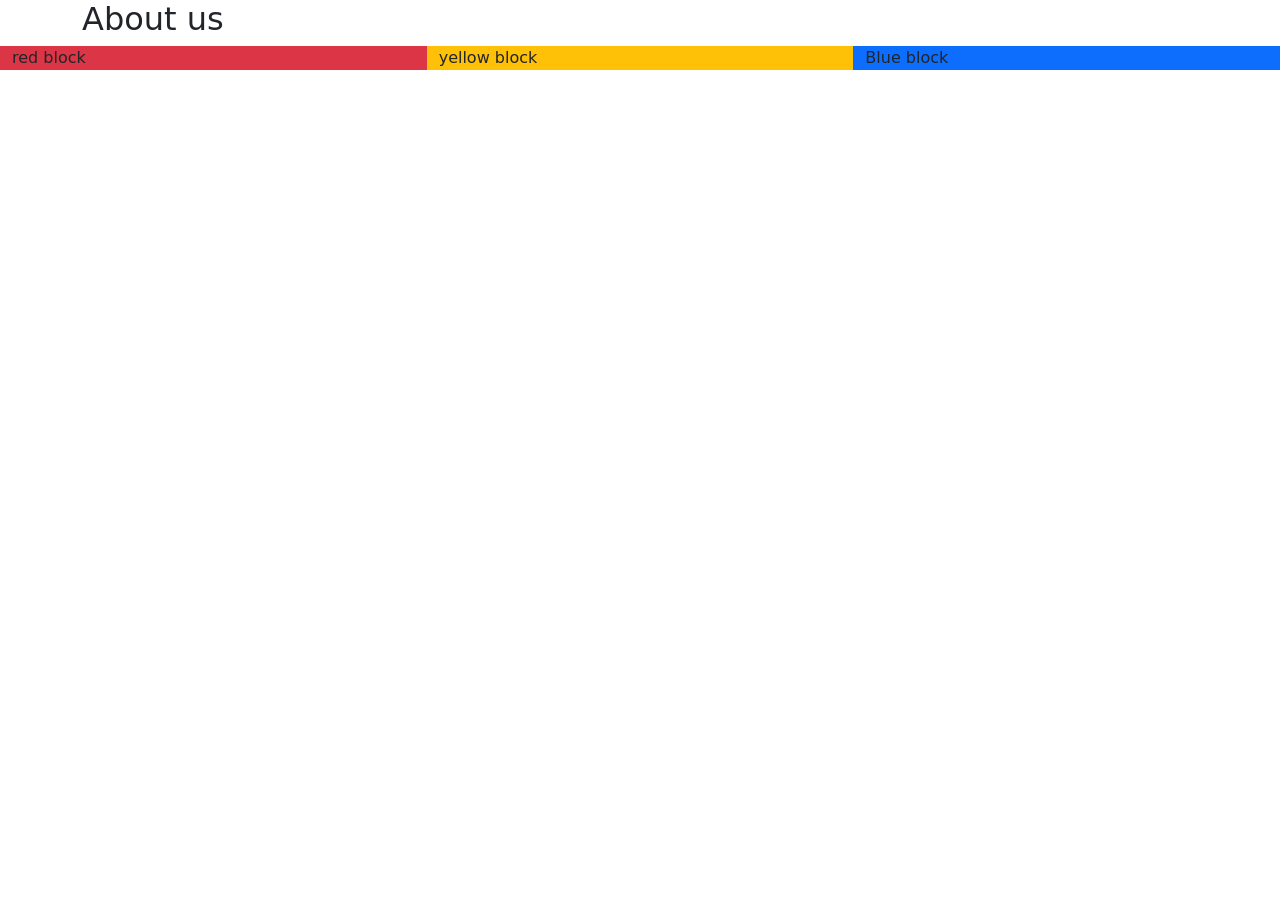
<file: about.html>
<!DOCTYPE html>
<html lang="en">
<head>
    <meta charset="UTF-8">
    <meta name="viewport" content="width=device-width, initial-scale=1.0">
    <title>Document</title>
    <link href="https://cdn.jsdelivr.net/npm/bootstrap@5.3.3/dist/css/bootstrap.min.css" rel="stylesheet">
    <script src="https://cdn.jsdelivr.net/npm/bootstrap@5.3.3/dist/js/bootstrap.bundle.min.js"></script>
</head>
<body>
    <div class="container">
        <h2>About us</h2>
    </div>
    <div class="container-fluid">
        <div class="row">
            <div class="col-lg-4 col-sm-12  bg-danger">red block</div>
            <div class="col-lg-4 col-sm-12  bg-warning">yellow block</div>
            <div class="col-lg-4 col-sm-12 bg-primary">Blue block</div>
        </div>

    </div>

</body>
</html>
</file>
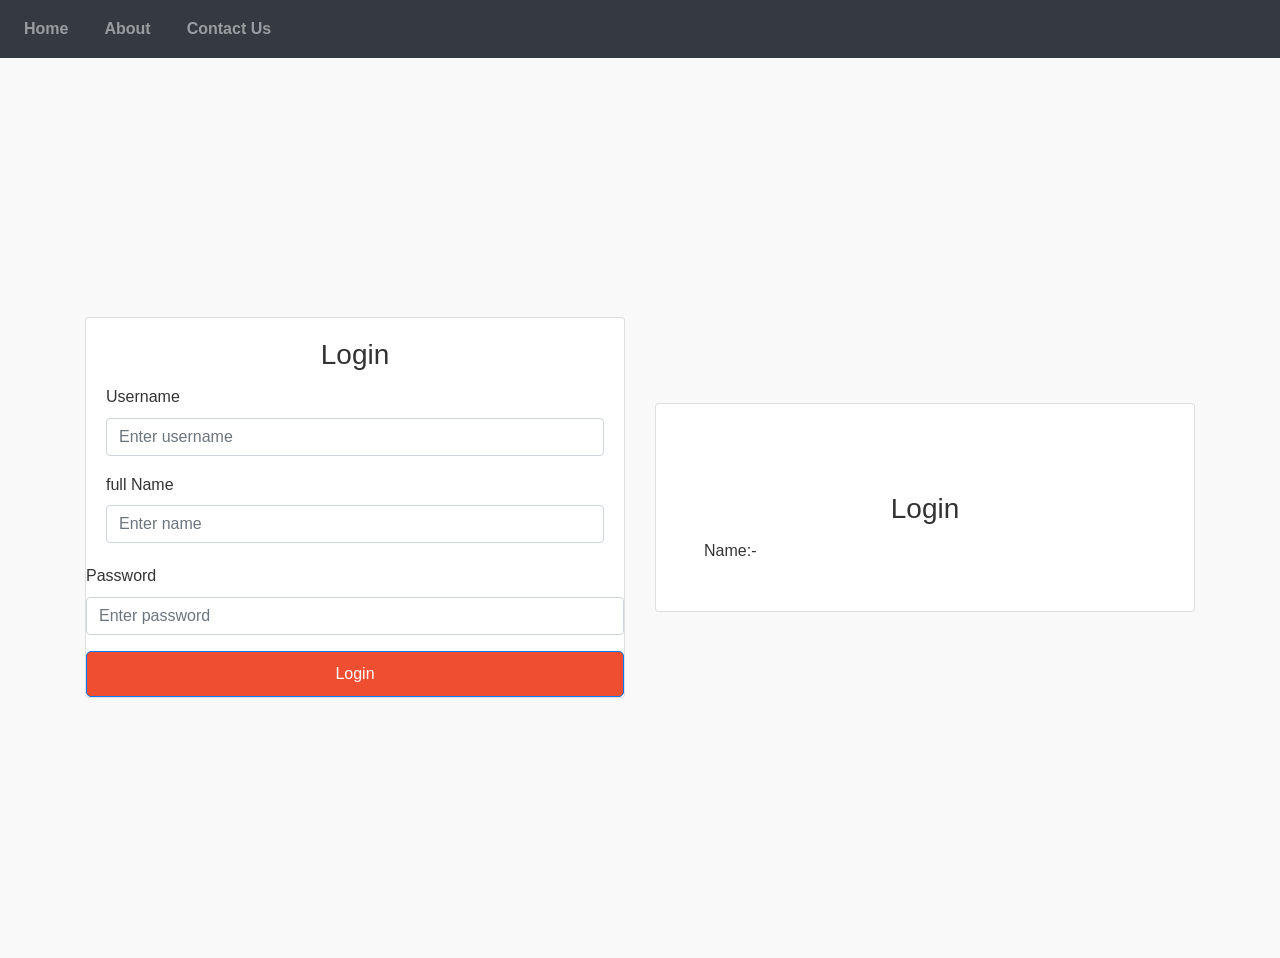
<file: signup.html>
<!DOCTYPE html>
<html lang="en">
<head>
    <meta charset="UTF-8">
    <meta name="viewport" content="width=device-width, initial-scale=1.0">
    <title>Login Page</title>
    <!-- Bootstrap CSS -->
    <link href="https://stackpath.bootstrapcdn.com/bootstrap/4.5.2/css/bootstrap.min.css" rel="stylesheet">
    <!-- Custom CSS -->
     <script src="js/validator.js"></script>
    <link href="css/styles.css" rel="stylesheet">
</head>
<body>
    <!-- Navigation Bar -->
    <nav class="navbar navbar-expand-lg navbar-dark bg-dark">
        <button class="navbar-toggler" type="button" data-toggle="collapse" data-target="#navbarNav" aria-controls="navbarNav" aria-expanded="false" aria-label="Toggle navigation">
            <span class="navbar-toggler-icon"></span>
        </button>
        <div class="collapse navbar-collapse" id="navbarNav">
            <ul class="navbar-nav">
                <li class="nav-item">
                    <a class="nav-link" href="#home">Home</a>
                </li>
                <li class="nav-item">
                    <a class="nav-link" href="#about">About</a>
                </li>
                <li class="nav-item">
                    <a class="nav-link" href="#contact">Contact Us</a>
                </li>
            </ul>
        </div>
    </nav>

    <div class="container">
        <div class="row justify-content-center align-items-center vh-100">
            <div class="col-md-6 col-sm-6">
                <div class="card">
                    <div class="card-body">
                        <h3 class="card-title text-center">Login</h3>
                        <form method=" get or post " action="url">
                            <div class="form-group">
                                <label for="username">Username</label>
                                <input type="text" class="form-control" id="username" placeholder="Enter username" onkeyup="moveToUp()" />
                                <span id="nameEror" class="" style="color: red; display: none;">username is mandatory</span>
                            </div>
                            <div class="form-group"></div>
                                <label for="username">full Name</label>
                                <input type="text" class="form-control"  id="fuullname" placeholder="Enter name">
                            </div>
                            <div class="form-group">
                                <label for="password">Password</label>
                                <input type="password" class="form-control" id="password" placeholder="Enter password">
                            </div>
                            <button type="button" onclick="myfunction()" id="btn" class="btn btn-primary btn-block">Login</button>
                        </form>
                    </div>
                </div>

            <div class="col-md-6">
                <div class="card p-5">
                    <div class="card-body"></div>
                        <h3 class="card-title text-center">Login</h3>
                        Name:- <span id="name"></span>
                    </div>
                </div>
            </div>
        </div>
    </div>

</body>
</html>
<!-- 
Java-script  ->Client side
->validation, animation, website, two-binding, 
var->global  let->local varaible,  const->,  
-->
<script>
//     var a =10;
//     console.log(a);
//    var inputUsername = document.getElementById('username');// get the object , 
//    console.log(inputUsername.value)

//event keyup, onclick, mouseOver, 
 //1.var btnObj = document.getElementById('btn')
 //2 using function onlick function
 function myfunction()
 {
    //console.log("asdfasd");
    var inputUsername = document.getElementById('username');// get the object , 
    var pass = document.getElementById('password');// get the object , 
    var name = document.getElementById('name');// get the object ,  
    if(!inputUsername.value.length>0){
        document.getElementById('nameEror').style.display = "block";
       // alert("username field is mandatory");
    }
    else if(!pass.value.length>0){
        alert("pass field is mandatory");
    }
    else if(!name.value.length>0){
        alert('name field manadatory');
    }else{
        alert("application submite")
    }

 }

</script>
</file>
<file: css/styles.css>
/* Reset some default styles */
* {
    margin: 0;
    padding: 0;
    box-sizing: border-box;
}

body {
    font-family: Arial, sans-serif;
    background-color: #f9f9f9;
    color: #333;
    line-height: 1.6;
}

/* Header styles */
header {
    display: flex;
    justify-content: space-between;
    align-items: center;
    padding: 20px;
    background-color: #333;
    color: white;
}

header h1 {
    margin: 0;
}

nav ul {
    list-style-type: none;
    display: flex;
    gap: 20px;
}

nav ul li {
    display: inline;
}

nav ul li a {
    color: white;
    text-decoration: none;
    font-weight: bold;
}

nav ul li a:hover {
    text-decoration: underline;
}

/* Hero section */
.hero {
    background-image: url('../images/hero-background.jpg');
    background-size: cover;
    background-position: center;
    height: 800px;
    display: flex;
    align-items: center;
    justify-content: center;
    color: white;
    text-align: center;
}

.hero-text {
    background: rgba(0, 0, 0, 0.5);
    padding: 20px;
    border-radius: 8px;
}

.hero-text h2 {
    font-size: 3rem;
    margin-bottom: 10px;
}

.hero-text p {
    font-size: 1.5rem;
    margin-bottom: 20px;
}

.btn {
    background-color: #f04e31;
    color: white;
    padding: 10px 20px;
    text-decoration: none;
    border-radius: 5px;
}

.btn:hover {
    background-color: #d84328;
}

/* Content sections */
.content {
    padding: 40px;
    background-color: rgba(232, 225, 225, 0.93);
    margin: 20px auto;
    width: 80%;
    border-radius: 8px;
    box-shadow: 0 2px 10px rgba(84, 66, 66, 0.1);
}

h2 {
    margin-bottom: 20px;
    text-align: center;
}

.services-list {
    display: flex;
    justify-content: space-around;
    text-align: center;
}

.service {
    width: 30%;
}

.service h3 {
    margin-bottom: 10px;
}

footer {
    background-color: #333;
    color: white;
    text-align: center;
    padding: 10px 0;
    margin-top: 20px;
}
/* use media screen  */
/* screen 400 lest  */
@media screen and (max-width:400px){
 #about{
    width: 100%;
 }
}
/* oritence, max-width, min-width, height  */

/* Bootstrap css framwork  */
/* set heigh priority  parent child elemmt  */
body header .continer {

}
</file>
